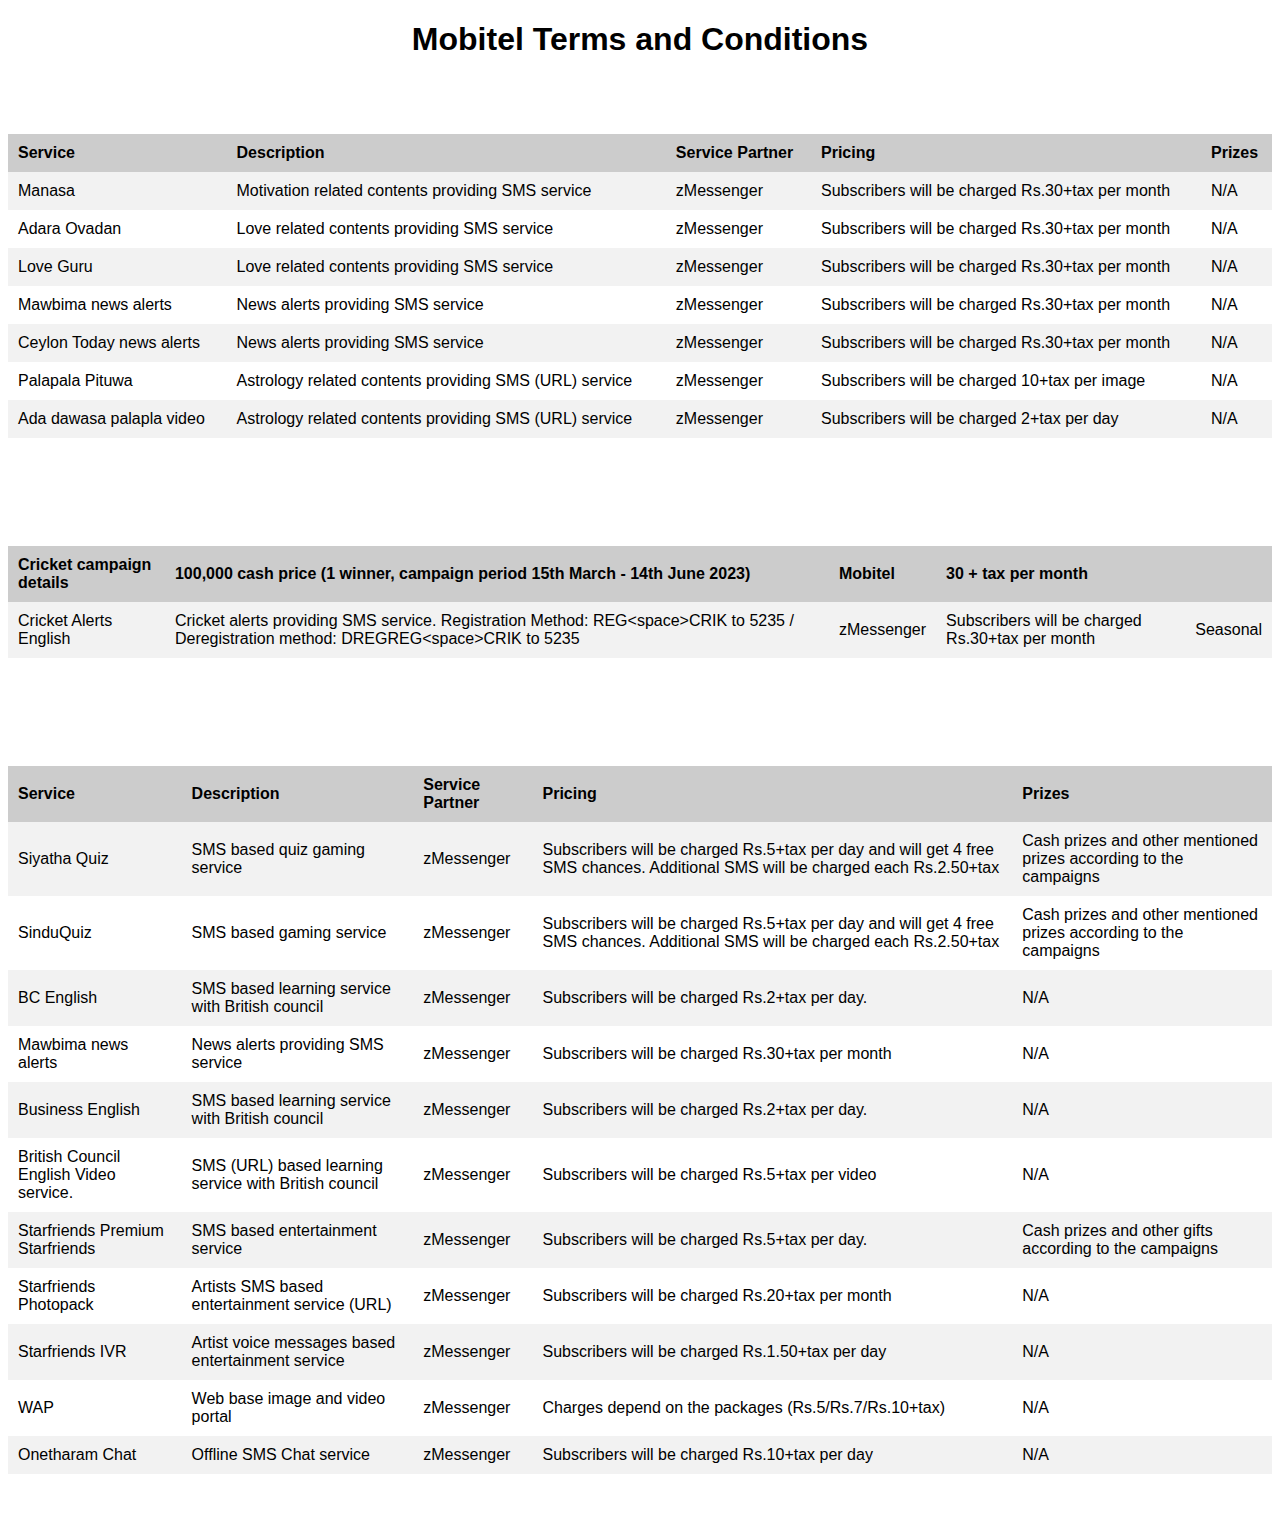
<file: index.html>
<!DOCTYPE html>
<html>
  <head>
    <title>Mobitel T&C page</title>
    <link rel="stylesheet" type="text/css" href="mobitel.css">
  </head>
  <body>

    <h1>Mobitel Terms and Conditions</h1>
   
<br/>
<br/>
<br/>
<table>
  <tr>
    <th>Service</th>
    <th>Description</th>
    <th>Service Partner</th>
     <th>Pricing</th>
     <th>Prizes</th>
  </tr>
  <tr>
    <td>Manasa</td>
    <td>Motivation related contents providing SMS service</td>
    <td>zMessenger</td>
    <td>Subscribers will be charged Rs.30+tax per month</td>
    <td>N/A</td>
  </tr>
  <tr>
    <td>Adara Ovadan</td>
    <td>Love related contents providing SMS service</td>
    <td>zMessenger</td>
    <td>Subscribers will be charged Rs.30+tax per month</td>
    <td>N/A</td>
  </tr>
  <tr>
    <td>Love Guru</td>
    <td>Love related contents providing SMS service</td>
    <td>zMessenger</td>
    <td>Subscribers will be charged Rs.30+tax per month</td>
    <td>N/A</td>
  </tr>
  <tr>
    <td>Mawbima news alerts</td>
    <td>News alerts providing SMS service</td>
    <td>zMessenger</td>
    <td>Subscribers will be charged Rs.30+tax per month</td>
    <td>N/A</td>
  </tr>
  <tr>
    <td>Ceylon Today news alerts </td>
    <td>News alerts providing SMS service</td>
    <td>zMessenger</td>
    <td>Subscribers will be charged Rs.30+tax per month</td>
    <td>N/A</td>
  </tr>
  <tr>
    <td>Palapala Pituwa</td>
    <td>Astrology related contents providing SMS (URL) service</td>
    <td>zMessenger</td>
    <td>Subscribers will be charged 10+tax per image</td>
    <td>N/A</td>
  </tr>
  <tr>
    <td>Ada dawasa palapla video</td>
    <td>Astrology related contents providing SMS (URL) service </td>
    <td>zMessenger</td>
    <td>Subscribers will be charged 2+tax per day</td>
    <td>N/A</td>
  </tr>
  
</table>
<br/>
<br/>
<br/>


<br/>
<br/>
<br/>
    <table>
    <tr>
    <th>Cricket campaign details</th>
    <th>100,000 cash price  (1 winner, campaign period 15th March - 14th June 2023) </th>
    <th>Mobitel</th>
     <th>30 + tax per month</th>
     <th> </th>
  </tr>
 <tr>
    <td>Cricket Alerts English</td>
     <td>Cricket alerts providing SMS service. Registration Method: REG&lt;space&gt;CRIK to 5235 / Deregistration method: DREGREG&lt;space&gt;CRIK to 5235  </td>
    <td>zMessenger</td>
    <td>Subscribers will be charged Rs.30+tax per month </td>
    <td>Seasonal</td>
  </tr>

    </table>
    <br/>
<br/>
<br/>


<br/>
<br/>
<br/>
<table>
  <tr>
    <th>Service</th>
    <th>Description</th>
    <th>Service Partner</th>
     <th>Pricing</th>
     <th>Prizes</th>
  </tr>
  <tr>
    <td>Siyatha Quiz</td>
    <td>SMS based quiz gaming service </td>
    <td>zMessenger</td>
    <td>Subscribers will be charged Rs.5+tax per day and will get 4 free SMS chances. Additional SMS will be charged each Rs.2.50+tax</td>
    <td>Cash prizes and other mentioned prizes according to the campaigns</td>
  </tr>
  <tr>
    <td>SinduQuiz</td>
    <td>SMS based gaming service </td>
    <td>zMessenger</td>
    <td>Subscribers will be charged Rs.5+tax per day and will get 4 free SMS chances. Additional SMS will be charged each Rs.2.50+tax</td>
    <td>Cash prizes and other mentioned prizes according to the campaigns</td>
  </tr>
  <tr>
    <td>BC English</td>
    <td>SMS based learning service with British council</td>
    <td>zMessenger</td>
    <td>Subscribers will be charged Rs.2+tax per day.</td>
    <td>N/A</td>
  </tr>
  <tr>
    <td>Mawbima news alerts</td>
    <td>News alerts providing SMS service</td>
    <td>zMessenger</td>
    <td>Subscribers will be charged Rs.30+tax per month</td>
    <td>N/A</td>
  </tr>
  <tr>
    <td>Business English </td>
    <td>SMS based learning service with British council</td>
    <td>zMessenger</td>
    <td>Subscribers will be charged Rs.2+tax per day.
</td>
    <td>N/A</td>
  </tr>
  <tr>
    <td>British Council English Video service.</td>
    <td>SMS (URL) based learning service with British council</td>
    <td>zMessenger</td>
    <td>Subscribers will be charged Rs.5+tax per video</td>
    <td>N/A</td>
  </tr>
  <tr>
    <td>Starfriends Premium Starfriends</td>
    <td>SMS based entertainment service  </td>
    <td>zMessenger</td>
    <td>Subscribers will be charged Rs.5+tax per day.</td>
    <td>Cash prizes and other gifts according to the campaigns</td>
  </tr>
   <tr>
    <td>Starfriends Photopack</td>
    <td>Artists SMS based entertainment service (URL)
 </td>
    <td>zMessenger</td>
    <td>Subscribers will be charged Rs.20+tax per month</td>
    <td>N/A</td>
  </tr>
  <tr>
    <td>Starfriends IVR</td>
    <td>Artist voice messages based entertainment service </td>
    <td>zMessenger</td>
    <td>Subscribers will be charged Rs.1.50+tax per day</td>
    <td>N/A</td>
  </tr><tr>
    <td>WAP</td>
    <td>Web base image and video portal </td>
    <td>zMessenger</td>
    <td>Charges depend on the packages (Rs.5/Rs.7/Rs.10+tax) </td>
    <td>N/A</td>
  </tr>
  <tr>
    <td>Onetharam Chat</td>
    <td>Offline SMS Chat service  </td>
    <td>zMessenger</td>
    <td>Subscribers will be charged Rs.10+tax per day</td>
    <td>N/A</td>
  </tr>
</table>
<br/>
<br/>
<br/>
  </body>
</html>
</file>
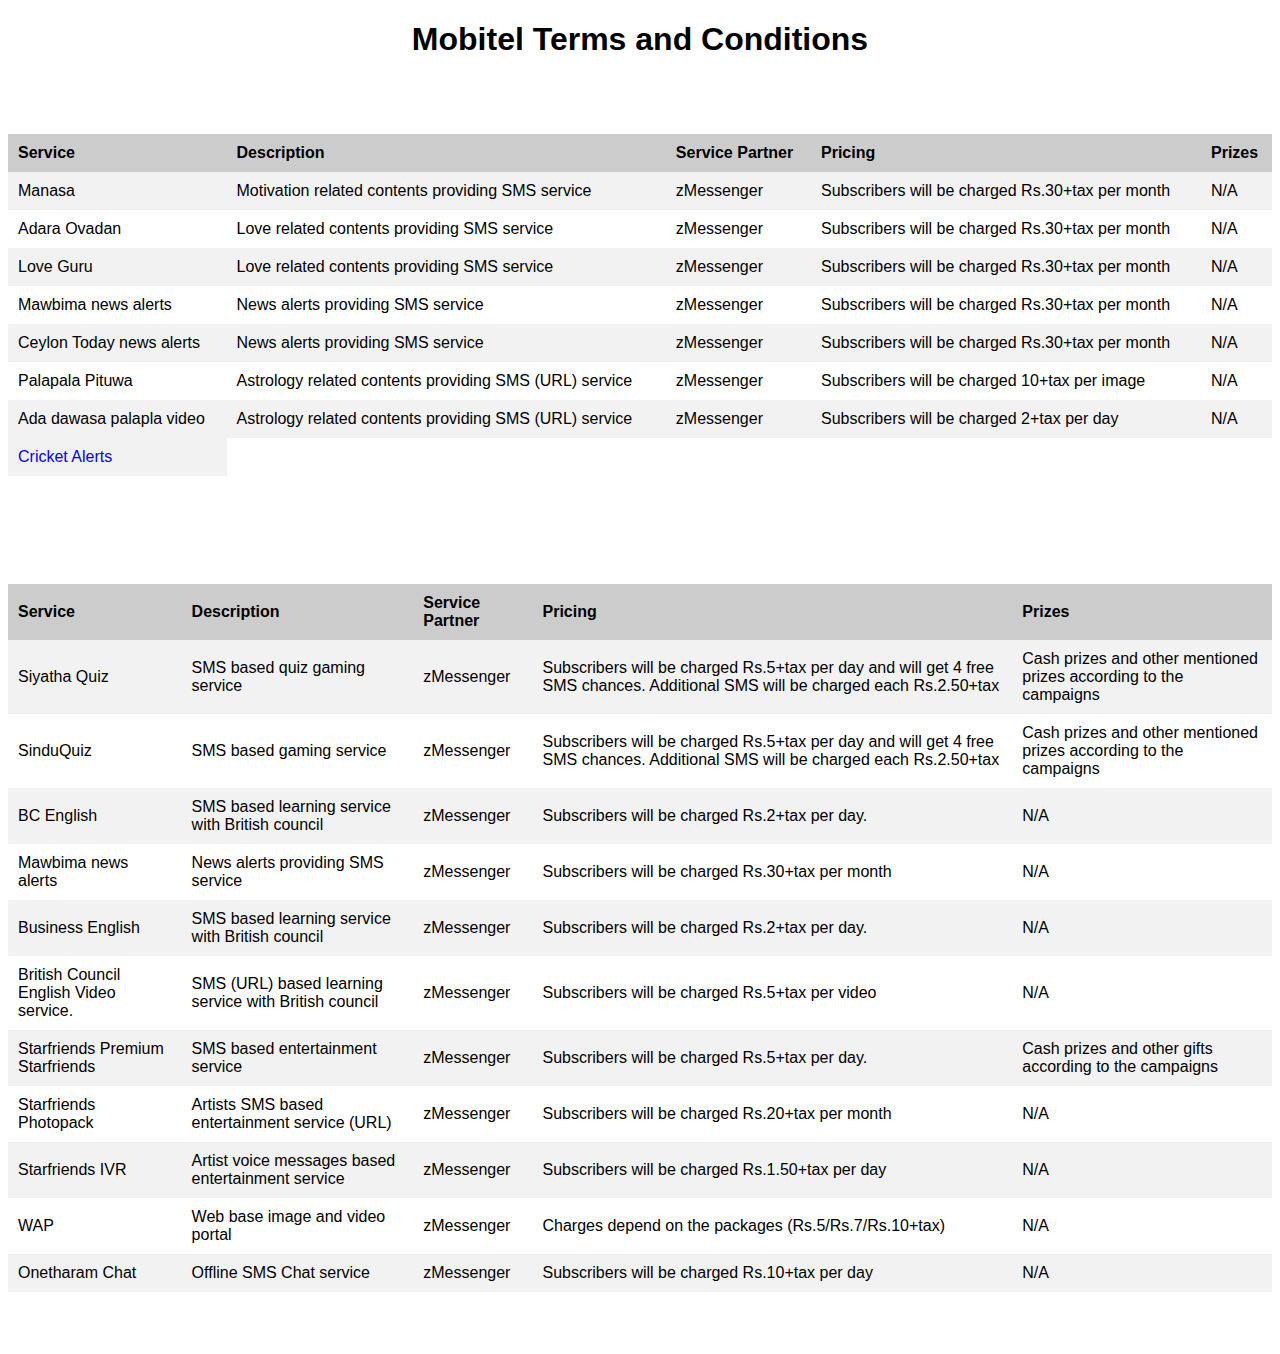
<file: mobitel.html>
<!DOCTYPE html>
<html>
  <head>
    <title>Your title here</title>
    <link rel="stylesheet" type="text/css" href="mobitel.css">
  </head>
  <body>

    <h1>Mobitel Terms and Conditions</h1>
   
<br/>
<br/>
<br/>
<table>
  <tr>
    <th>Service</th>
    <th>Description</th>
    <th>Service Partner</th>
     <th>Pricing</th>
     <th>Prizes</th>
  </tr>
  <tr>
    <td>Manasa</td>
    <td>Motivation related contents providing SMS service</td>
    <td>zMessenger</td>
    <td>Subscribers will be charged Rs.30+tax per month</td>
    <td>N/A</td>
  </tr>
  <tr>
    <td>Adara Ovadan</td>
    <td>Love related contents providing SMS service</td>
    <td>zMessenger</td>
    <td>Subscribers will be charged Rs.30+tax per month</td>
    <td>N/A</td>
  </tr>
  <tr>
    <td>Love Guru</td>
    <td>Love related contents providing SMS service</td>
    <td>zMessenger</td>
    <td>Subscribers will be charged Rs.30+tax per month</td>
    <td>N/A</td>
  </tr>
  <tr>
    <td>Mawbima news alerts</td>
    <td>News alerts providing SMS service</td>
    <td>zMessenger</td>
    <td>Subscribers will be charged Rs.30+tax per month</td>
    <td>N/A</td>
  </tr>
  <tr>
    <td>Ceylon Today news alerts </td>
    <td>News alerts providing SMS service</td>
    <td>zMessenger</td>
    <td>Subscribers will be charged Rs.30+tax per month</td>
    <td>N/A</td>
  </tr>
  <tr>
    <td>Palapala Pituwa</td>
    <td>Astrology related contents providing SMS (URL) service</td>
    <td>zMessenger</td>
    <td>Subscribers will be charged 10+tax per image</td>
    <td>N/A</td>
  </tr>
  <tr>
    <td>Ada dawasa palapla video</td>
    <td>Astrology related contents providing SMS (URL) service </td>
    <td>zMessenger</td>
    <td>Subscribers will be charged 2+tax per day</td>
    <td>N/A</td>
  </tr>
   <tr>
    
                               
  <tr>  
    <td> <a href="https://support.digitalxlabs.com/mobitel-T&C/CricketAlerts">Cricket Alerts</a></td>
      
  
</tr>
  
</table>
<br/>
<br/>
<br/>


<br/>
<br/>
<br/>
<table>
  <tr>
    <th>Service</th>
    <th>Description</th>
    <th>Service Partner</th>
     <th>Pricing</th>
     <th>Prizes</th>
  </tr>
  <tr>
    <td>Siyatha Quiz</td>
    <td>SMS based quiz gaming service </td>
    <td>zMessenger</td>
    <td>Subscribers will be charged Rs.5+tax per day and will get 4 free SMS chances. Additional SMS will be charged each Rs.2.50+tax</td>
    <td>Cash prizes and other mentioned prizes according to the campaigns</td>
  </tr>
  <tr>
    <td>SinduQuiz</td>
    <td>SMS based gaming service </td>
    <td>zMessenger</td>
    <td>Subscribers will be charged Rs.5+tax per day and will get 4 free SMS chances. Additional SMS will be charged each Rs.2.50+tax</td>
    <td>Cash prizes and other mentioned prizes according to the campaigns</td>
  </tr>
  <tr>
    <td>BC English</td>
    <td>SMS based learning service with British council</td>
    <td>zMessenger</td>
    <td>Subscribers will be charged Rs.2+tax per day.</td>
    <td>N/A</td>
  </tr>
  <tr>
    <td>Mawbima news alerts</td>
    <td>News alerts providing SMS service</td>
    <td>zMessenger</td>
    <td>Subscribers will be charged Rs.30+tax per month</td>
    <td>N/A</td>
  </tr>
  <tr>
    <td>Business English </td>
    <td>SMS based learning service with British council</td>
    <td>zMessenger</td>
    <td>Subscribers will be charged Rs.2+tax per day.
</td>
    <td>N/A</td>
  </tr>
  <tr>
    <td>British Council English Video service.</td>
    <td>SMS (URL) based learning service with British council</td>
    <td>zMessenger</td>
    <td>Subscribers will be charged Rs.5+tax per video</td>
    <td>N/A</td>
  </tr>
  <tr>
    <td>Starfriends Premium Starfriends</td>
    <td>SMS based entertainment service  </td>
    <td>zMessenger</td>
    <td>Subscribers will be charged Rs.5+tax per day.</td>
    <td>Cash prizes and other gifts according to the campaigns</td>
  </tr>
   <tr>
    <td>Starfriends Photopack</td>
    <td>Artists SMS based entertainment service (URL)
 </td>
    <td>zMessenger</td>
    <td>Subscribers will be charged Rs.20+tax per month</td>
    <td>N/A</td>
  </tr>
  <tr>
    <td>Starfriends IVR</td>
    <td>Artist voice messages based entertainment service </td>
    <td>zMessenger</td>
    <td>Subscribers will be charged Rs.1.50+tax per day</td>
    <td>N/A</td>
  </tr><tr>
    <td>WAP</td>
    <td>Web base image and video portal </td>
    <td>zMessenger</td>
    <td>Charges depend on the packages (Rs.5/Rs.7/Rs.10+tax) </td>
    <td>N/A</td>
  </tr>
  <tr>
    <td>Onetharam Chat</td>
    <td>Offline SMS Chat service  </td>
    <td>zMessenger</td>
    <td>Subscribers will be charged Rs.10+tax per day</td>
    <td>N/A</td>
  </tr>
</table>
<br/>
<br/>
<br/>
  </body>
</html>
</file>
<file: mobitel.css>
body {
    font-family: Arial, sans-serif;
  }
  
  table {
    border-collapse: collapse;
    width: 100%;
  }
  
  th, td {
    padding: 10px;
    text-align: left;
  }
  
  th {
    background-color: #ccc;
    font-weight: bold;
  }
  
  tr:nth-child(even) {
    background-color: #f2f2f2;
  }
  
  a {
    color: blue;
    text-decoration: none;
  }
  
  a:hover {
    text-decoration: underline;
  }
  h1 {
    text-align: center;
  }
</file>
